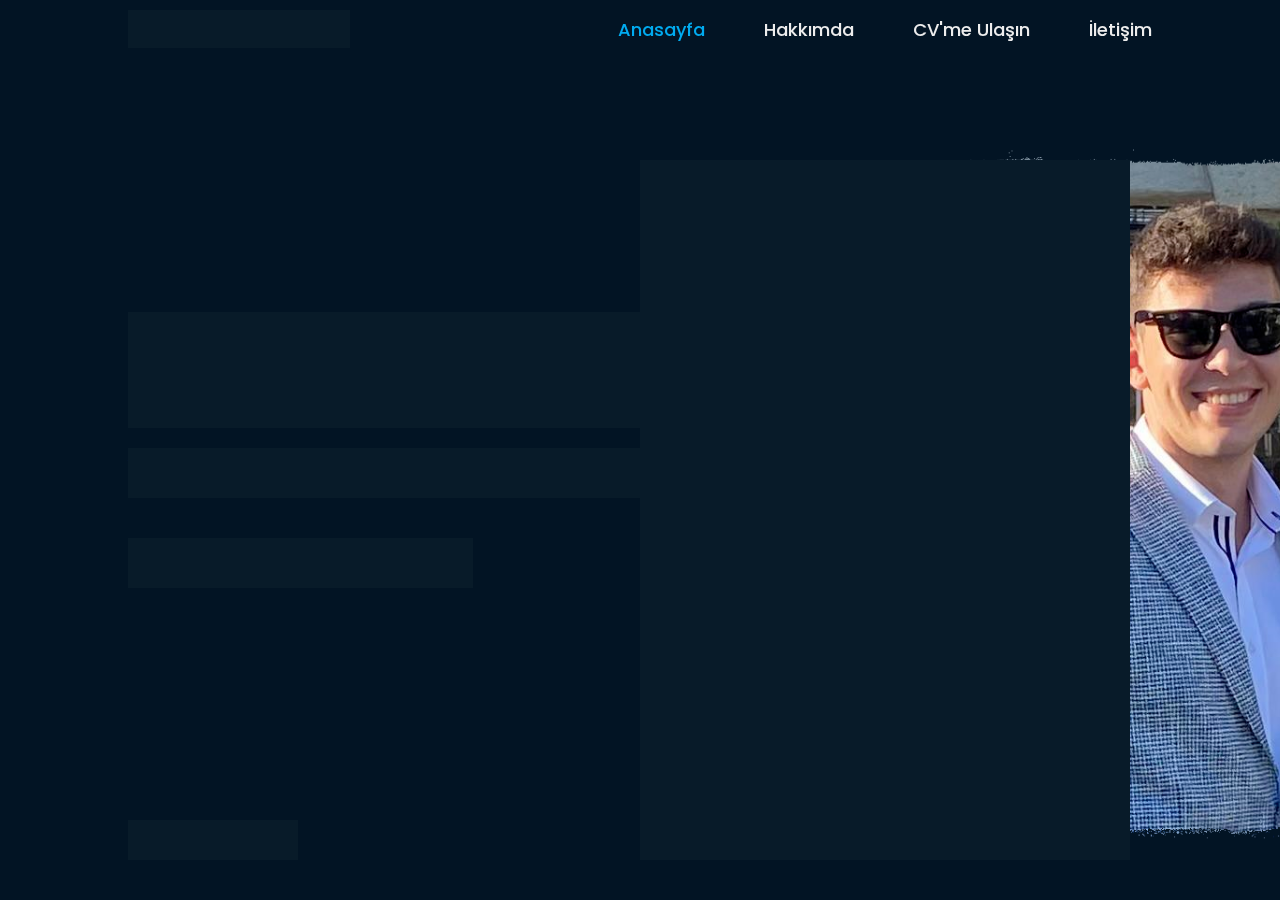
<file: index.html>
<!DOCTYPE html>
<html lang ="en">

<head>
    <meta charset="UTF-8">
    <meta http-equiv="X-UA-Compitable" content="IE=edge">
    <meta name="viewport" content="width=device-width,initial-scale=1.0">
    <link rel="stylesheet" href="style.css">
    <link href='https://unpkg.com/boxicons@2.1.4/css/boxicons.min.css' rel='stylesheet'>
</head>

<body>

    <header class="header">
        <a href="index.html" class="logo">Atahan BÜKÜLEN.</a>

        <nav class="navbar">
            <a href="index.html"class="active">Anasayfa</a> 
            <a href="hakkimda.html">Hakkımda</a>
            <a href="CV.html">CV'me Ulaşın</a>
            <a href="iletisim.html">İletişim</a>
        </nav>
    </header>

    <section class="Anasayfa">
      <div class="Anasayfa-content">
        <h1>Selam, Ben Atahan,</h1>
        <h3>Elektrik Elektronik Mühendisi</h3>
        <p> Öncelikle Websiteme hoşgeldiniz. Bu websitesinde benle 
            ilgili herşeyi bulabilirsiniz.</p> 
            <div class="btn-box">
                <a href="hakkimda.html">Hakkımda</a>
                <a href="CV.html">CV'me Ulaşın</a>
            </div>
      </div> 

      <div class="Anasayfa-sci">
        <a href="https://www.instagram.com/atahanbukulen/"><i class='bx bxl-instagram'></i></a>
        <a href="https://twitter.com/Atahanbukulen1"><i class='bx bxl-twitter'></i></a>
        <a href="https://www.linkedin.com/in/atahan-bükülen-b75377274/"><i class='bx bxl-linkedin'></i></a>
      </div>

      <span class="Anasayfa-imgHover"></span>
    </section>



</body>

</html>
</file>
<file: style.css>
@import url('https://fonts.googleapis.com/css2?family=Poppins:wght@300;400;500;600;700;800;900&display=swap');

*{
    margin: 0;
    padding: 0;
    box-sizing: border-box;
    font-family: 'Poppins', sans-serif;
}

body{
    background: #081b29;
    color: #ededed;
}

header {
    position: fixed;
    top: 0;
    left: 0;
    width: 100%;
    padding: 10px 10%;
    background: transparent;
    display: flex;
    justify-content: space-between;
    align-items: center;
    z-index: 100;
}

.logo{
    position: relative;
    font-size: 25px;
    color: #ededed;
    text-decoration: none;
    font-weight: 600;
}
.logo::before {
    content: '';
    position: absolute;
    top: 0;
    right: 0;
    width: 100%;
    height: 100%;
    background: #081b29;
    animation: showRight 1s ease forwards;
    animation-delay: .4s;

}

.navbar a {
    font-size: 18px;
    color: #ededed;
    text-decoration: none;
    font-weight: 500;
    margin-left: 55px;
    transition: .3s;
}

.navbar a:hover,
.navbar a.active{
    color:#00abf0;
}

.Anasayfa{
    height: 100vh;
    background: url('anasayfa.png') no-repeat;
    background-size: cover;
    background-position: center;
    display: flex;
    align-items:  center;
    padding: 0 10%; 
}

.Anasayfa-content {
    max-width: 600px;
}

.Anasayfa-content h1{
    position: relative;
    font-size: 56px;
    font-weight: 700;
    line-height: 1.2;
}

.Anasayfa-content h1::before {
    content: '';
    position: absolute;
    top: 0;
    right: 0;
    width: 100%;
    height: 100%;
    background: #081b29;
    animation: showRight 1s ease forwards;
    animation-delay: .1s;

}

.Anasayfa-content h3{
    position: relative;
    font-size: 32px;
    font-weight: 700;
    color: #00abf0;
}

.Anasayfa-content h3::before {
    content: '';
    position: absolute;
    top: 0;
    right: 0;
    width: 100%;
    height: 100%;
    background: #081b29;
    animation: showRight 1s ease forwards;
    animation-delay: .1s;

}

.Anasayfa-content p{
     position: relative;
     font-size: 16px;
     margin: 20px 0 40px;
}

.Anasayfa-content p::before {
    content: '';
    position: absolute;
    top: 0;
    right: 0;
    width: 100%;
    height: 100%;
    background: #081b29;
    animation: showRight 1s ease forwards;
    animation-delay: .1s;

}

.Anasayfa-content .btn-box {
    position: relative;
    display: flex;
    justify-content: space-between;
    width: 345px;
    height: 50px;
}

.Anasayfa-content .btn-box::before {
    content: '';
    position: absolute;
    top: 0;
    right: 0;
    width: 100%;
    height: 100%;
    background: #081b29;
    animation: showRight 1s ease forwards;
    animation-delay: .1s;
    z-index: 2;

}

.btn-box a{
    position: relative;
    display: inline-flex;
    justify-content: center;
    align-items: center;
    width: 150px;
    height: 100%;
    background: #00abf0;
    border: 2px solid #00abf0;
    border-radius: 8px;
    font-size: 19px;
    color: #081b29;
    text-decoration: none;
    font-weight: 600;
    letter-spacing: 1px;
    z-index: 1;
    overflow: hidden;
    transition: .5s;
}
.btn-box a:hover{
    color: #00abf0;
}

.btn-box a:nth-child(2){
    background: transparent;
    color: #00abf0;
}
.btn-box a:nth-child(2):hover{
    color: #081b29;
}
.btn-box a:nth-child(2)::before{
    background:  #00abf0;
}

.btn-box a::before{
    content: '';
    position: absolute;
    top: 0;
    left: 0;
    width: 0;
    height: 100%;
    background: #081b29;
    z-index: -1;
    transition: .5s;
   
}

.btn-box a:hover::before {
    width: 100%;

}

.Anasayfa-sci {
    position: absolute;
    bottom: 40px;
    width: 170px;
    display: flex;
    justify-content: space-between;
}

.Anasayfa-sci::before {
    content: '';
    position: absolute;
    top: 0;
    right: 0;
    width: 100%;
    height: 100%;
    background: #081b29;
    animation: showRight 1s ease forwards;
    animation-delay: .2s;
    z-index: 2;

}

.Anasayfa-sci a{
    position: relative;
    display: inline-flex;
    justify-content: center;
    align-items: center;
    width: 40px;
    height: 40px;
    background: transparent;
    border: 2px solid #00abf0;
    border-radius: 50%;
    font-size: 20px;
    color: #00abf0;
    text-decoration: none;
    z-index: 1;
    overflow: hidden;
}

.Anasayfa-sci a::before {
    content: '';
    position: absolute;
    top: 0;
    left: 0;
    width: 0;
    height: 100%;
    background: #00abf0;
    z-index: -1;
    transition: .5s;
}

.Anasayfa-sci a:hover {
    color: #081b29;
}
.Anasayfa-sci a:hover::before {
    width: 100%;
}

.Anasayfa-imgHover {
    position: absolute;
    top: 160px;
    bottom: 40px;
    right: 150px;
    width: 490px;
    background: transparent;
    transition: 3s;
}

.Anasayfa-imgHover:hover{
background: #081b29;
opacity: .8;
}
.Anasayfa-imgHover::before {
    content: '';
    position: absolute;
    top: 0;
    right: 0;
    width: 100%;
    height: 100%;
    background: #081b29;
    animation: showRight 1s ease forwards;
    animation-delay: .3s;
    z-index: 2;

}


/* ANİMASYON İÇİN KEYFRAMELER */
@keyframes showRight {
    100% {
        width: 0;
    }
}
</file>
